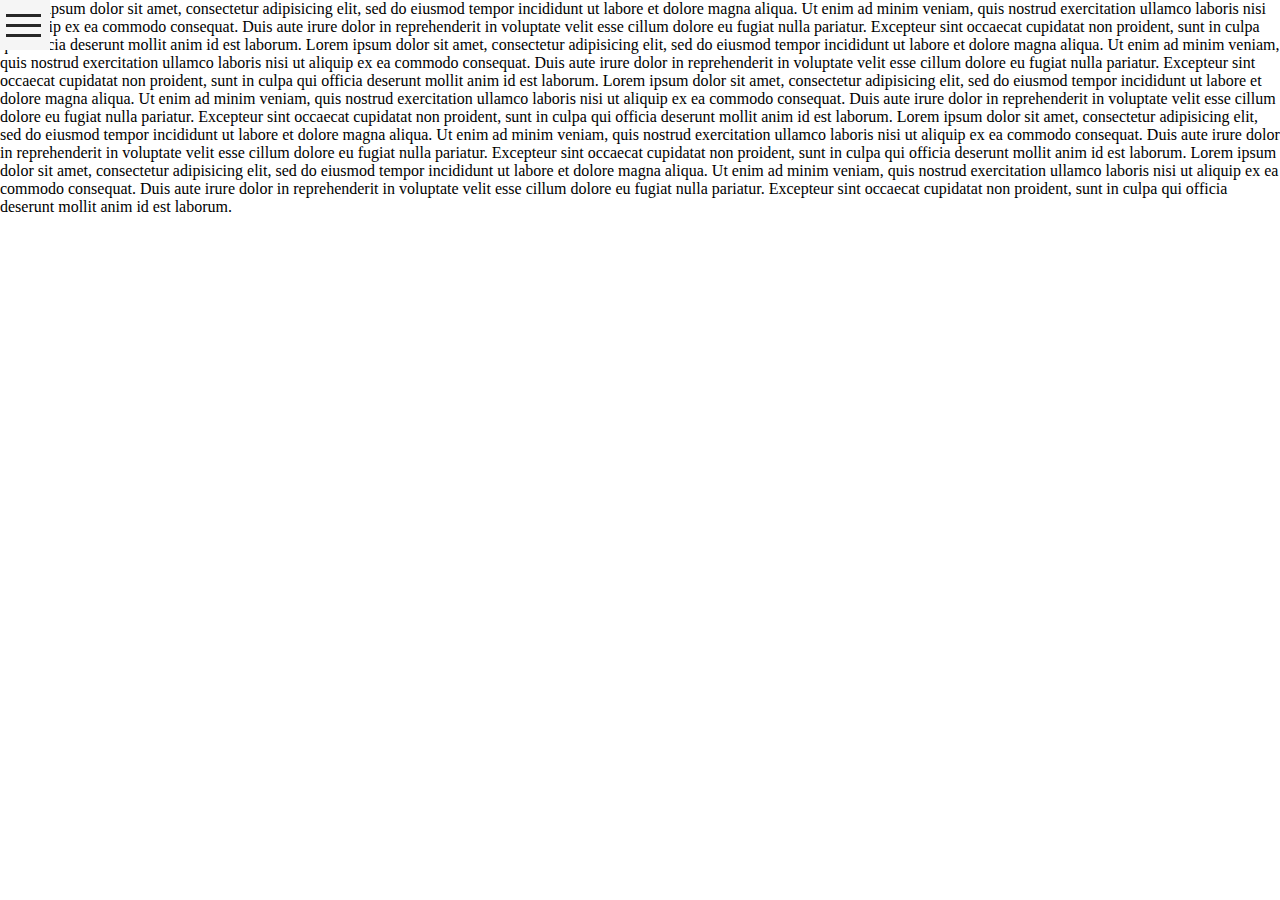
<file: demo.html>
<!DOCTYPE html>
<html>
<head>
      <!-- Required meta tags -->
      <meta charset="utf-8" />
      <meta name="viewport" content="width=device-width, initial-scale=1, shrink-to-fit=no" />
  <title></title>
  <style>
    body {
  margin: 0;
  padding: 0;
  font-family: verdana;
  background: #fff;
  overflow: hidden;
}
.sidebar {
  position: fixed;
  top: 0;
  left: -250px;
  background: #262626;
  width: 250px;
  height: 100%;
  transition: .3s;
}
.active {
  left: 0;
}
ul {
  margin: 0;
  paddin: 20px 0;
}
ul li {
  list-style: none;
}
ul li a {
  padding: 10px 20px;
  color: #fff;
  display: block;
  text-decoration: none;
  border-bottom: 1px solid rgba(0, 0, 0, .2);
}
.sidebarBtn {
  position: absolute;
  top: 0;
  right: -50px;
  width: 50px;
  height: 50px;
  box-sizing: border-box;
  cursor: pointer;
  background: #f5f5f5;
  border: none;
  outline: none;
}
.sidebarBtn span {
  display: block;
  width: 35px;
  height: 3px;
  background: #262626;
  position: absolute;
  top: 24px;
  transition: .3s;
}
.sidebarBtn span:before {
  content:"";
  width: 100%;
  height: 3px;
  background: #262626;
  position: absolute;
  top: -10px;
  left: 0;
  transition: .3s;
}
.sidebarBtn span:after {
  content:"";
  width: 100%;
  height: 3px;
  background: #262626;
  position: absolute;
  top: 10px;
  left: 0;
  transition: .3s;
}
.sidebarBtn.toggle span {
  background: transparent;
}
.sidebarBtn.toggle span:before {
  top: 0;
  transform: rotate(45deg);
}
.sidebarBtn.toggle span:after {
  top: 0;
  transform: rotate(-45deg);
}
  </style>
</head>
<body>
<div class="sidebar">
  <ul>
    <li><a href="#">Início</a></li>
    <li><a href="#">Sobre</a></li>
    <li><a href="#">Serviços</a></li>
    <li><a href="#">Portfolio</a></li>
    <li><a href="#">Contato</a></li>
  </ul>
  <button class="sidebarBtn">
    <span></span>
  </button>
</div>
<div class="n">Lorem ipsum dolor sit amet, consectetur adipisicing elit, sed do eiusmod
    tempor incididunt ut labore et dolore magna aliqua. Ut enim ad minim veniam,
    quis nostrud exercitation ullamco laboris nisi ut aliquip ex ea commodo
    consequat. Duis aute irure dolor in reprehenderit in voluptate velit esse
    cillum dolore eu fugiat nulla pariatur. Excepteur sint occaecat cupidatat non
    proident, sunt in culpa qui officia deserunt mollit anim id est laborum.
    Lorem ipsum dolor sit amet, consectetur adipisicing elit, sed do eiusmod
    tempor incididunt ut labore et dolore magna aliqua. Ut enim ad minim veniam,
    quis nostrud exercitation ullamco laboris nisi ut aliquip ex ea commodo
    consequat. Duis aute irure dolor in reprehenderit in voluptate velit esse
    cillum dolore eu fugiat nulla pariatur. Excepteur sint occaecat cupidatat non
    proident, sunt in culpa qui officia deserunt mollit anim id est laborum.
    Lorem ipsum dolor sit amet, consectetur adipisicing elit, sed do eiusmod
    tempor incididunt ut labore et dolore magna aliqua. Ut enim ad minim veniam,
    quis nostrud exercitation ullamco laboris nisi ut aliquip ex ea commodo
    consequat. Duis aute irure dolor in reprehenderit in voluptate velit esse
    cillum dolore eu fugiat nulla pariatur. Excepteur sint occaecat cupidatat non
    proident, sunt in culpa qui officia deserunt mollit anim id est laborum.
    Lorem ipsum dolor sit amet, consectetur adipisicing elit, sed do eiusmod
    tempor incididunt ut labore et dolore magna aliqua. Ut enim ad minim veniam,
    quis nostrud exercitation ullamco laboris nisi ut aliquip ex ea commodo
    consequat. Duis aute irure dolor in reprehenderit in voluptate velit esse
    cillum dolore eu fugiat nulla pariatur. Excepteur sint occaecat cupidatat non
    proident, sunt in culpa qui officia deserunt mollit anim id est laborum.
    Lorem ipsum dolor sit amet, consectetur adipisicing elit, sed do eiusmod
    tempor incididunt ut labore et dolore magna aliqua. Ut enim ad minim veniam,
    quis nostrud exercitation ullamco laboris nisi ut aliquip ex ea commodo
    consequat. Duis aute irure dolor in reprehenderit in voluptate velit esse
    cillum dolore eu fugiat nulla pariatur. Excepteur sint occaecat cupidatat non
    proident, sunt in culpa qui officia deserunt mollit anim id est laborum.</div>

   <script src="https://code.jquery.com/jquery-3.4.1.js" integrity="sha256-WpOohJOqMqqyKL9FccASB9O0KwACQJpFTUBLTYOVvVU=" crossorigin="anonymous"></script>
    <script>
      $(document).ready(function(){
  $(".sidebarBtn").click(function(){
    $('.sidebar').toggleClass("active");
    $('.sidebarBtn').toggleClass('toggle')
  })
})
    </script>
</body>
</html>
</file>
